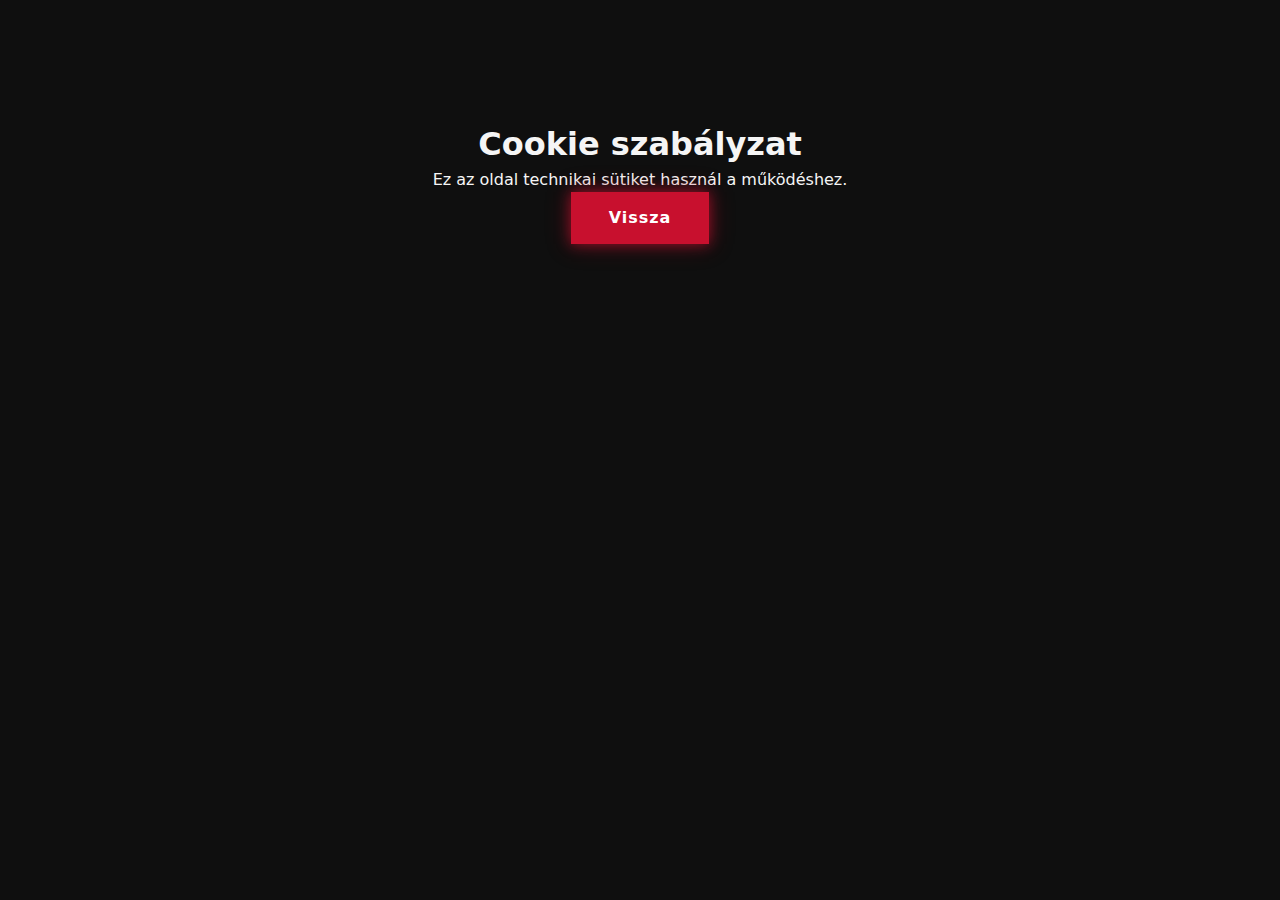
<file: cookie.html>
<!DOCTYPE html>
<html lang="hu">
<head>
<meta charset="UTF-8">
<title>Cookie szabályzat</title>
<link rel="stylesheet" href="style.css">
</head>
<body class="section">

<h1>Cookie szabályzat</h1>
<p>Ez az oldal technikai sütiket használ a működéshez.</p>

<a href="index.html" class="btn">Vissza</a>

</body>
</html>
</file>
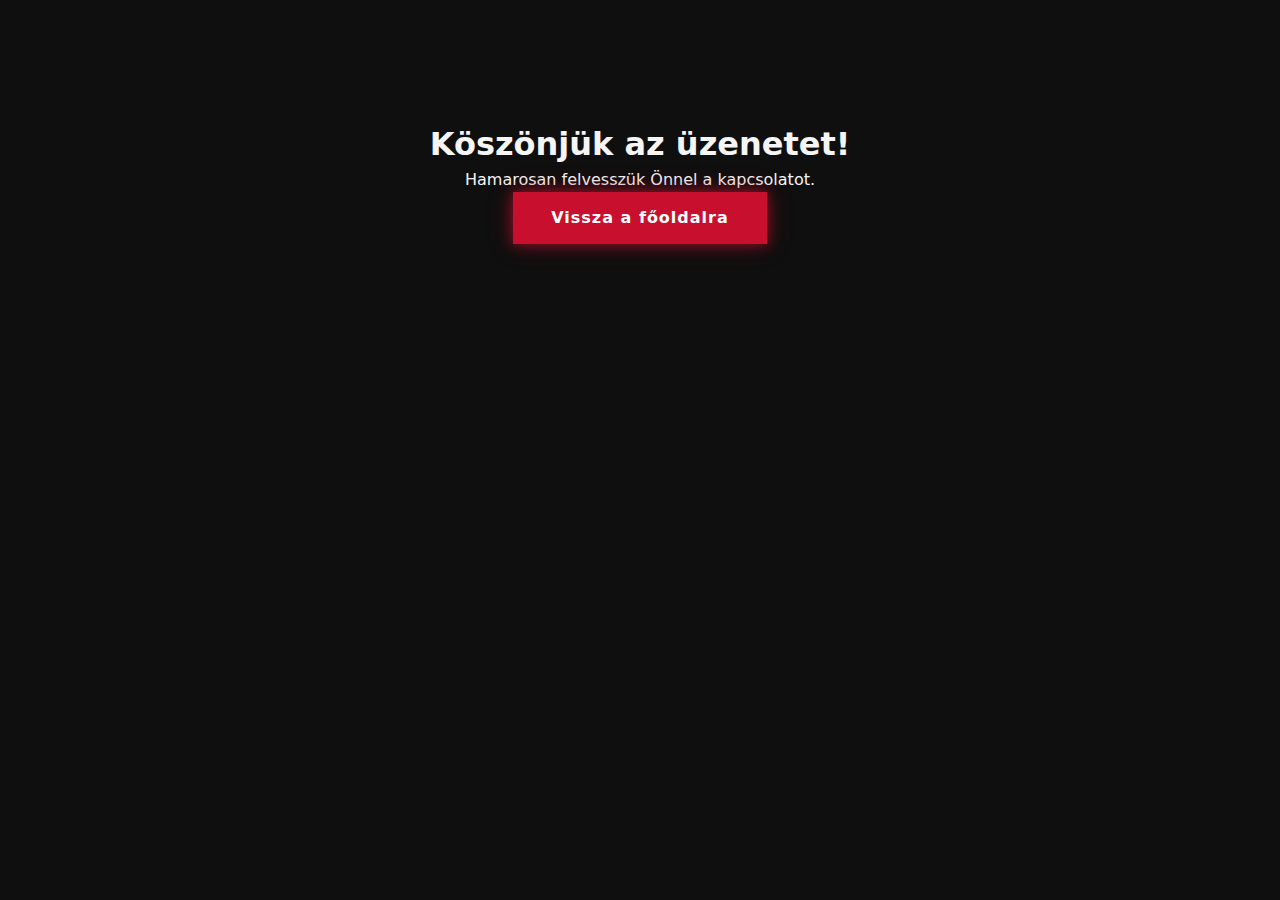
<file: koszonjuk.html>
<!DOCTYPE html>
<html lang="hu">
<head>
<meta charset="UTF-8">
<title>Köszönjük!</title>
<link rel="stylesheet" href="style.css">
</head>
<body class="section">

<h1>Köszönjük az üzenetet!</h1>
<p>Hamarosan felvesszük Önnel a kapcsolatot.</p>

<a href="index.html" class="btn">Vissza a főoldalra</a>

</body>
</html>
</file>
<file: style.css>
/* ==================================================
   GLOBAL RESET & BASE
   ================================================== */

html {
    scroll-behavior: smooth;
    overflow-x: hidden;

}

* {
    margin: 0;
    padding: 0;
    box-sizing: border-box;
}

body {
    background: #0F0F0F;
    color: #F5F5F5;
    font-family: system-ui, Arial, sans-serif;
    line-height: 1.5;
    overflow-x: hidden;
}


/* ==================================================
   COLORS & VARIABLES
   ================================================== */

:root {
    --red: #C8102E;
    --dark: #0F0F0F;
    --dark-soft: #111;
    --text-light: #F5F5F5;
    --text-muted: #CFCFCF;
}




/* ==================================================
   LOADER
   ================================================== */

#loader {
    position: fixed;
    inset: 0;
    background: var(--red);
    display: flex;
    justify-content: center;
    align-items: center;
    z-index: 99999;
}

.loader-logo {
    font-size: 2.5rem;
    font-weight: 900;
    letter-spacing: 2px;
    animation: loaderPulse 1.4s infinite;
}

@keyframes loaderPulse {
    0% { opacity: .3; }
    50% { opacity: 1; }
    100% { opacity: .3; }
}

/* ==================================================
   COOKIE BANNER
   ================================================== */

.cookie-banner {
    position: fixed;
    bottom: 20px;
    left: 5%;
    transform: translateX(-50%);

    max-width: 900px;
    width: calc(100% - 40px);

    background: var(--dark-soft);
    border: 2px solid rgba(200,16,46,0.5);
    box-shadow:
        0 0 20px rgba(200,16,46,0.4),
        0 0 50px rgba(200,16,46,0.25);

    padding: 20px 24px;
    display: flex;
    align-items: center;
    justify-content: space-between;
    gap: 20px;

    z-index: 99999;
}

.cookie-banner p {
    color: var(--text-muted);
    font-size: 0.95rem;
    line-height: 1.4;
}

.cookie-banner a {
    color: var(--red);
    text-decoration: none;
    font-weight: 700;
}

.cookie-banner a:hover {
    text-shadow:
        0 0 8px rgba(200,16,46,.8),
        0 0 18px rgba(200,16,46,.6);
}

/* GOMB – UGYANAZ A STÍLUS, MINT HERO */
.cookie-btn {
    white-space: nowrap;
}

/* MOBIL */
@media (max-width: 700px) {
    .cookie-banner {
        flex-direction: column;
        text-align: center;
    }
}




/* ==================================================
   COOKIE PAGE – ISOLATED STYLE
   ================================================== */

body.cookie-page {
    background:
        radial-gradient(
            circle at top center,
            rgba(200,16,46,0.08),
            transparent 60%
        ),
        var(--dark);
    min-height: 100vh;
    padding: 100px 20px;
}

/* CONTAINER */
.cookie-container {
    max-width: 900px;
    margin: 0 auto;
    background: var(--dark-soft);
    padding: 60px 50px;

    border: 2px solid rgba(200,16,46,0.35);
    box-shadow:
        0 0 25px rgba(200,16,46,0.25),
        0 0 60px rgba(200,16,46,0.15);
}

/* HEADINGS */
.cookie-container h1 {
    font-size: clamp(2rem, 4vw, 2.8rem);
    margin-bottom: 30px;
    text-align: center;
}

.cookie-container h2 {
    margin-top: 40px;
    margin-bottom: 15px;
    color: var(--red);
    letter-spacing: 1px;
}

/* TEXT */
.cookie-container p {
    color: var(--text-muted);
    line-height: 1.7;
    margin-bottom: 16px;
}

/* LIST */
.cookie-container ul {
    margin: 20px 0 30px;
    padding-left: 20px;
}

.cookie-container li {
    margin-bottom: 10px;
    color: var(--text-muted);
    position: relative;
    padding-left: 15px;
}

.cookie-container li::before {
    content: "›";
    position: absolute;
    left: 0;
    color: var(--red);
    font-weight: bold;
}

/* STRONG */
.cookie-container strong {
    color: var(--text-light);
}

/* BACK BUTTON */
.cookie-back {
    display: inline-block;
    margin-top: 40px;
}

/* MOBILE */
@media (max-width: 700px) {
    body.cookie-page {
        padding: 80px 15px;
    }

    .cookie-container {
        padding: 40px 25px;
    }

    .cookie-container h1,
    .cookie-container h2 {
        text-align: center;
    }
}


/* ==================================================
   GLOBAL ANIMATION STATES
   ================================================== */

.hidden {
    opacity: 0;
    transform: translateY(40px);
}


/* ==================================================
   HEADER / NAVBAR
   ================================================== */

.header {
    position: fixed;
    top: 0;
    left: 0;
    width: 100%;
    height: 70px;
    background: var(--dark);
    border-bottom: 3px solid var(--red);
    padding: 0 30px;

    display: flex;
    align-items: center;
    justify-content: space-between;

    z-index: 1000;
}

.logo {
    font-weight: 900;
    letter-spacing: 1px;
}

.logo img{

    width: 23%;
}

/* DESKTOP NAV */
.nav {
    display: flex;
    align-items: center;
    gap: 24px;
}

.nav a {
    color: var(--text-light);
    text-decoration: none;
    white-space: nowrap;
    font-weight: 600;
        transition:
        filter .25s ease,
        transform .25s ease;
}

.nav a:hover{
    transform: scale(1.1);
    filter:
        drop-shadow(0 0 6px rgba(200,16,46,.9))
        drop-shadow(0 0 16px rgba(200,16,46,.6));
        color: var(--red);
}

/* HAMBURGER */
.hamburger {
    display: none;
    flex-direction: column;
    gap: 6px;
    cursor: pointer;
}

.hamburger span {
    width: 28px;
    height: 3px;
    background: var(--red);
}


/* ==================================================
   HERO SECTION
   ================================================== */

.hero {
    position: relative;
    height: 100vh;

    background-image:
        linear-gradient(
            rgba(15,15,15,0.75),
            rgba(15,15,15,0.9)
        ),
        url("pic/IMG_5970.jpeg");

    background-size: cover;
    background-position: center;

    display: flex;
    justify-content: center;
    align-items: center;
    text-align: center;
}

.hero-overlay {
    position: absolute;
    inset: 0;
    background: radial-gradient(
        circle at center,
        rgba(200,16,46,0.15),
        transparent 60%
    );
    pointer-events: none;
}

.hero-content {
    position: relative;
    max-width: 900px;
    padding: 0 20px;
    z-index: 1;
}

.hero-logo {
    font-size: clamp(2.4rem, 6vw, 3.8rem);
    font-weight: 900;
    text-transform: uppercase;
    margin-top: 50px;
    margin-bottom: 15px;
}

.hero-logo img{

    width: 40%;
    margin-bottom: -20px;
}

.hero-logo span {
    color: var(--red);
}

.hero h1 {
    font-size: clamp(2rem, 5vw, 3.2rem);
    margin-bottom: 20px;
}

.hero p {
    max-width: 600px;
    margin: 0 auto 35px;
    color: var(--text-muted);
}


/* ==================================================
   BUTTONS
   ================================================== */

.btn {
    display: inline-block;
    padding: 14px 38px;
    background: var(--red);
    color: #fff;
    text-decoration: none;
    font-weight: 700;
    letter-spacing: 1px;

    box-shadow:
        0 0 12px rgba(200,16,46,0.6),
        0 0 25px rgba(200,16,46,0.4);

    transition:
        transform 0.25s ease,
        box-shadow 0.25s ease;
}

.btn:hover {
    transform: translateY(-4px);
    box-shadow:
        0 0 18px rgba(200,16,46,0.9),
        0 0 40px rgba(200,16,46,0.7);
}


/* ==================================================
   SECTIONS (GLOBAL)
   ================================================== */

.section {
    padding: 120px 10%;
    text-align: center;
}


/* ==================================================
   SERVICES SECTION
   ================================================== */

.services {
    background: var(--dark);
}

.services-intro {
    max-width: 720px;
    margin: 20px auto 60px;
    color: var(--text-muted);
    line-height: 1.6;
}

/* GRID */
.services-grid {
    display: grid;
    grid-template-columns: repeat(auto-fit, minmax(260px, 1fr));
    gap: 40px;
    justify-items: center;
}

/* CARD */
.service-card {
    width: 100%;
    max-width: 360px;
    background: var(--dark-soft);
    padding: 50px 40px;
    text-align: center;

    border: 2px solid rgba(200,16,46,0.45);
    box-shadow: 0 12px 35px rgba(0,0,0,.7);

    transition:
        transform .3s ease,
        box-shadow .3s ease,
        border-color .3s ease;
}

/* ICON */
.service-icon {
    width: 64px;
    height: 64px;
    margin: 0 auto 30px;

    display: flex;
    align-items: center;
    justify-content: center;
}

.service-icon svg {
    width: 100%;
    height: 100%;

    fill: none;
    stroke: var(--red);
    stroke-width: 2.5;
    stroke-linecap: round;
    stroke-linejoin: round;

    transition:
        filter .3s ease,
        stroke-width .3s ease;
}

/* TEXT */
.service-card h3 {
    margin-bottom: 15px;
    letter-spacing: 1px;
}

.service-card p {
    color: var(--text-muted);
    line-height: 1.6;
}

/* HOVER – PREMIUM NEON */
.service-card:hover {
    transform: translateY(-6px);
    border-color: var(--red);
    box-shadow:
        0 0 25px rgba(200,16,46,0.6),
        0 0 55px rgba(200,16,46,0.4);
}

.service-card:hover .service-icon svg {
    stroke-width: 3;
    filter:
        drop-shadow(0 0 6px rgba(200,16,46,0.9))
        drop-shadow(0 0 14px rgba(200,16,46,0.7))
        drop-shadow(0 0 28px rgba(200,16,46,0.5));
}


/* ==================================================
   ABOUT SECTION
   ================================================== */

.about {
    background: var(--dark-soft);
}

.about-grid {
    display: grid;
    grid-template-columns: 1fr 1fr;
    gap: 60px;
    align-items: center;
}

/* IMAGE WRAPPER */
.about-image {
    position: relative;
    padding: 6px;
    animation: neonPulse 3.5s ease-in-out infinite;
}

.about-image img {
    width: 100%;
    height: 70vh;
    object-fit: cover;
    display: block;
    filter: brightness(70%);
}

/* NEON PULSE ANIMATION */
@keyframes neonPulse {
    0% {
        box-shadow:
            0 0 10px rgba(200,16,46,0.3),
            0 0 30px rgba(200,16,46,0.2);
    }
    50% {
        box-shadow:
            0 0 22px rgba(200,16,46,0.7),
            0 0 55px rgba(200,16,46,0.5);
    }
    100% {
        box-shadow:
            0 0 12px rgba(200,16,46,0.3),
            0 0 30px rgba(200,16,46,0.2);
    }
}

/* TEXT */
.about-text {
    text-align: left;
}

.about-name {
    color: var(--red);
    font-weight: 700;
    margin: 10px 0 20px;
    letter-spacing: 1px;
}

.about-text p {
    margin-bottom: 16px;
    line-height: 1.7;
    color: var(--text-muted);
}

/* RESPONSIVE */
@media (max-width: 900px) {
    .about-grid {
        grid-template-columns: 1fr;
        text-align: center;
    }

    .about-text {
        text-align: center;
    }
}

/* ==================================================
   REFERENCES
   ================================================== */

.references {
    background: var(--dark);
}

/* TABS */
.ref-tabs {
    display: flex;
    justify-content: center;
    gap: 20px;
    margin: 40px 0 50px;
}

.ref-tab {
    padding: 14px 32px;
    border: 2px solid var(--red);
    background: transparent;
    color: #fff;
    font-weight: 700;
    cursor: pointer;
}

.ref-tab.active,
.ref-tab:hover {
    background: var(--red);

}

/* WRAPPER */
.ref-wrapper {
    max-width: 1200px;
    margin: 0 auto;
    position: relative;
}

/* CAROUSEL */
.ref-carousel {
    display: none;
    position: relative;
}

.ref-carousel.active {
    display: block;
}

/* VIEWPORT */
.ref-viewport {
    overflow: hidden;
    margin: 0 70px;
}

/* TRACK */
.ref-track {
    display: flex;
    gap: 25px;
    transition: transform .4s ease;
}

/* ITEM */
.ref-item {
    flex: 0 0 260px;
    height: 170px;
    position: relative;
    cursor: pointer;

    box-shadow:
        0 0 18px rgba(200,16,46,.35),
        0 0 40px rgba(200,16,46,.2);
}

.ref-item img {
    width: 100%;
    height: 100%;
    object-fit: cover;
    display: block;
    filter: brightness(70%);
}

/* OVERLAY + NAGYÍTÓ */
.ref-item::after,
.ref-item::before {
    pointer-events: none;
}

.ref-item::after {
    content: '';
    position: absolute;
    inset: 0;
    background: rgba(15,15,15,.6);
    opacity: 0;
    transition: .3s;
}

.ref-item::before {
    content: '';
    position: absolute;
    inset: 0;
    background:
        url("data:image/svg+xml,%3Csvg xmlns='http://www.w3.org/2000/svg' viewBox='0 0 24 24' fill='none' stroke='%23C8102E' stroke-width='2.5'%3E%3Ccircle cx='11' cy='11' r='7'/%3E%3Cline x1='21' y1='21' x2='16.5' y2='16.5'/%3E%3C/svg%3E")
        center / 55px no-repeat;
    opacity: 0;
    filter: drop-shadow(0 0 15px rgba(200,16,46,.8));
    transition: .3s;
}

.ref-item:hover::after,
.ref-item:hover::before {
    opacity: 1;
}

/* ARROWS */
.ref-arrow {
    position: absolute;
    top: 50%;
    transform: translateY(-50%);
    width: 46px;
    height: 46px;
    background: var(--red);
    color: #fff;
    border: none;
    font-size: 2rem;
    cursor: pointer;
    z-index: 5;
    display: flex;
    align-items: center;
    justify-content: center;
}

.ref-arrow.left { left: 0; }
.ref-arrow.right { right: 0; }

/* ============================
   MOBILE – SWIPE MODE
   ============================ */
@media (max-width: 700px) {

    .ref-viewport {
        margin: 0;
        overflow-x: auto;
        scroll-snap-type: x mandatory;
        -webkit-overflow-scrolling: touch;
    }

    .ref-track {
        gap: 0;
        transform: none !important;
    }

    .ref-item {
        flex: 0 0 100%;
        height: 200px;
        scroll-snap-align: center;
    }

    .ref-arrow {
        display: none;
    }
}

/* ==================================================
   LIGHTBOX
   ================================================== */

#lightbox {
    position: fixed;
    inset: 0;
    background: rgba(0,0,0,.95);
    display: none;
    justify-content: center;
    align-items: center;
    z-index: 9999;
}

#lightbox img {
    max-width: 90%;
    max-height: 90%;
    box-shadow:
        0 0 35px rgba(200,16,46,.9),
        0 0 70px rgba(200,16,46,.6);
    filter: brightness(80%);    
}

.lightbox-close {
    position: absolute;
    top: 30px;
    right: 40px;
    font-size: 2.4rem;
    color: var(--red);
    cursor: pointer;
}


/* ==================================================
   CONTACT
   ================================================== */

.contact-info {
    display: flex;
    flex-direction: column;
    align-items: center;
    gap: 18px;
    margin-bottom: 50px;
}



/* LINKEK */
.contact-link {
    color: var(--red);
    text-decoration: none;
    font-weight: 700;
    letter-spacing: .5px;
    display: inline-flex;
    align-items: center;
    gap: 10px;
    margin-top: 10px;

    transition:
        text-shadow .25s ease,
        transform .25s ease;
}

/* NEON HOVER – CSAK SZÖVEG */
.contact-link:hover {
    transform: translateY(-2px);
    text-shadow:
        0 0 8px rgba(200,16,46,.8),
        0 0 18px rgba(200,16,46,.6),
        0 0 32px rgba(200,16,46,.4);
}

/* FACEBOOK IKON */
.contact-facebook svg {
    width: 22px;
    height: 22px;
    fill: var(--red);

    transition:
        filter .25s ease,
        transform .25s ease;
}

.contact-facebook:hover svg {
    transform: scale(1.1);
    filter:
        drop-shadow(0 0 6px rgba(200,16,46,.9))
        drop-shadow(0 0 16px rgba(200,16,46,.6));
}

/* FORM */
form {
    max-width: 500px;
    margin: auto;

    display: flex;
    flex-direction: column;
    gap: 15px;
}

input,
textarea {
    padding: 14px;
    background: var(--dark-soft);
    border: 2px solid #333;
    color: #fff;
}

button {
    padding: 14px;
    background: var(--red);
    border: none;
    font-weight: bold;
    cursor: pointer;
}


/* ==================================================
   FOOTER
   ================================================== */

footer {
    padding: 30px;
    text-align: center;
    color: var(--text-muted);
}

footer a {
    color: var(--text-muted);
    text-decoration: none;
}


/* ==================================================
   RESPONSIVE
   ================================================== */

@media (max-width: 900px) {

    .nav {
        position: fixed;
        top: 70px;
        left: 0;
        width: 100%;
        height: calc(100vh - 70px);

        background: var(--dark);
        flex-direction: column;
        justify-content: center;
        align-items: center;
        gap: 30px;

        display: none;
        z-index: 999;
    }

    .nav.active {
        display: flex;
    }

    .hamburger {
        display: flex;
    }

    .about-grid {
        grid-template-columns: 1fr;
    }
}


.ref-track {
    gap: 25px;
}

@media (max-width: 700px) {
    .ref-track {
        gap: 0;
    }

    .ref-item {
        padding: 0 12px;
    }
}
@media (max-width: 700px) {
    .ref-viewport {
        margin: 0;
        padding: 0;
        width: 100%;
    }
}
@media (max-width: 700px) {
    .ref-viewport {
        overflow-x: auto;
        scroll-snap-type: x mandatory;
        -webkit-overflow-scrolling: touch;
    }

    .ref-track {
        transform: none !important;
    }

    .ref-item {
        flex: 0 0 100%;
        scroll-snap-align: center;
    }
}
</file>
